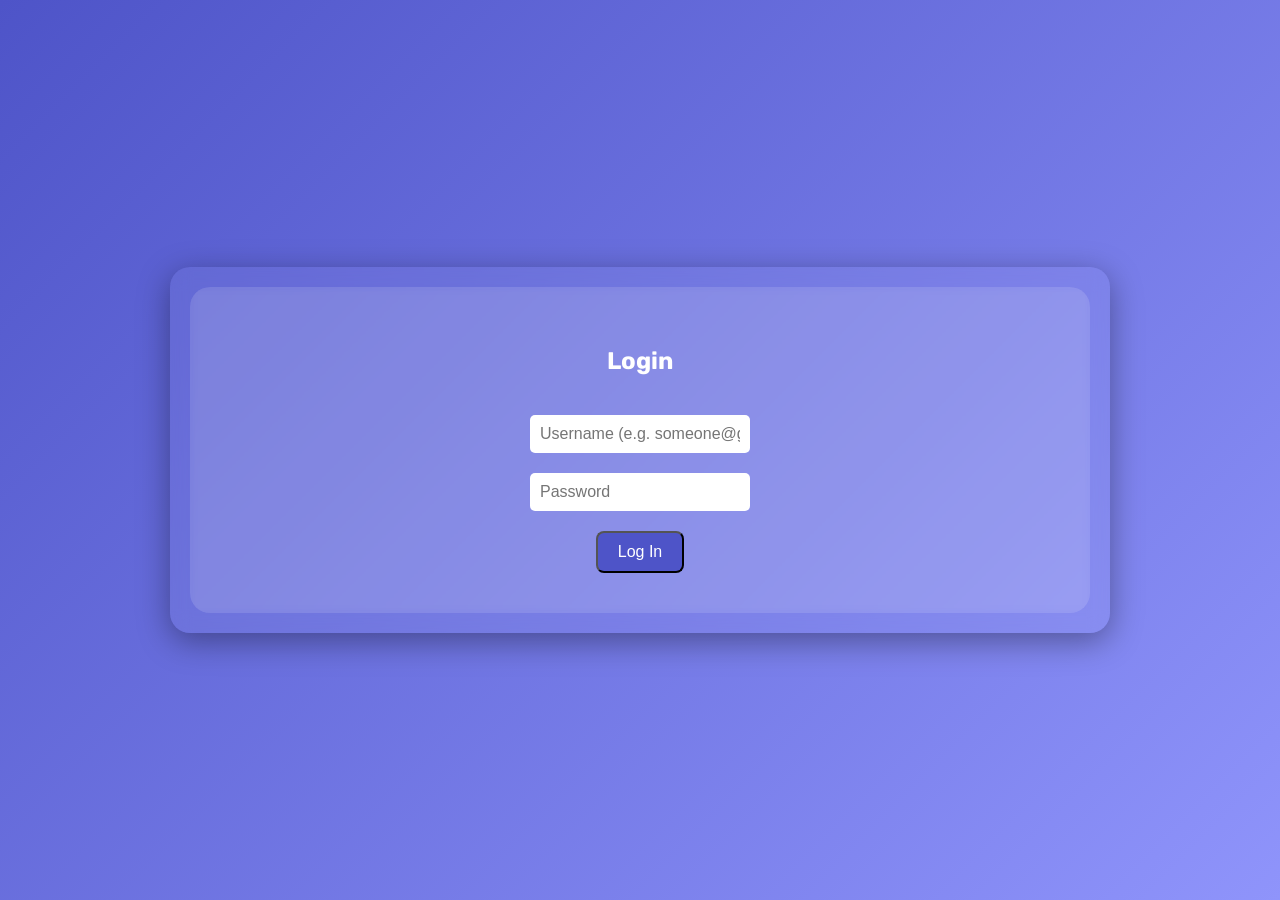
<file: index.html>
<!DOCTYPE html>
<html lang="en">
<head>
  <meta charset="UTF-8" />
  <meta name="viewport" content="width=device-width, initial-scale=1.0"/>
  <title>RAMP SAFETY</title>
  <link href="https://fonts.googleapis.com/css2?family=Rubik:wght@500&display=swap" rel="stylesheet">
  <link rel="stylesheet" href="styles_L.css">
 </head>
<body>

  <!-- ✅ User Info -->
  <div id="user-info" class="user-info" style="display: none;">
    <div class="user-initials" id="user-initials">U</div>
    <div>
      <div id="username-display">Welcome, User</div>
    </div>
    <button class="logout-btn" onclick="logout()">Log Out</button>
  </div>

  <!-- ✅ Login Page -->
  <div id="login-page" class="container">
    <div class="login-container">
      <h2>Login</h2>
      <input type="text" id="username" placeholder="Username (e.g. someone@goindigo.in)" />
      <input type="password" id="password" placeholder="Password" />
      <button onclick="login()">Log In</button>
    </div>
  </div>

  <!-- ✅ Main App -->
  <div id="main-content" class="container" style="display: none;">
    <header>
      <h1><span class="title-part1">Ramp Safety</span> <span class="title-part2">Program</span></h1>
    </header>

    <!-- Toggle Container -->
    <div id="toggle-container" class="toggle-container">
      <span>Select Theme:</span>
      <button id="theme-toggle" class="toggle-button">Millennial (Study Mode)</button>
    </div>

    <section class="grid day-buttons">
      <button class="day-button" data-day="day1">Day 1</button>
    </section>

    <section class="grid day-buttons-second">
      <button class="day-button" data-day="day2">Day 2</button>
    </section>

    <section class="grid quiz-grid">
      <button class="day-button" data-day="quiz1">Quiz 1</button>
      <button class="day-button" data-day="quiz2">Quiz 2</button>
      <button class="day-button" data-day="quiz3">Quiz 3</button>
    </section>
  </div>

  <script src="script_index.js" defer></script>
</body>
</html>
</file>
<file: styles_L.css>
body {
      margin: 0;
      padding: 0;
      font-family: 'Rubik', sans-serif;
      background: linear-gradient(135deg, #4e54c8, #8f94fb);
      display: flex;
      align-items: center;
      justify-content: center;
      min-height: 100vh;
      color: #fff;
      overflow: hidden;
      position: relative;
    }
    .container {
      background: rgba(255, 255, 255, 0.05);
      backdrop-filter: blur(10px);
      border-radius: 20px;
      padding: 20px;
      width: 95%;
      max-width: 900px;
      box-shadow: 0 8px 32px rgba(0, 0, 0, 0.37);
      text-align: center;
      position: relative;
    }
    header h1 {
      font-size: 2.4rem;
      margin-bottom: 20px;
      text-shadow: 0 4px 30px rgba(0, 0, 0, 0.5);
      display: flex;
      flex-wrap: wrap;
      justify-content: center;
      gap: 0.3em;
    }
    .title-part1, .title-part2 {
      white-space: nowrap;
    }
    .grid {
      display: grid;
      grid-template-columns: repeat(auto-fit, minmax(120px, 1fr));
      gap: 16px;
      margin: 20px 0;
    }
    .day-button {
      position: relative;
      background: rgba(255, 255, 255, 0.1);
      color: #fff;
      border: 1px solid rgba(255, 255, 255, 0.2);
      border-radius: 12px;
      padding: 12px;
      font-size: 1rem;
      cursor: pointer;
      transition: all 0.3s ease;
      backdrop-filter: blur(5px);
      box-shadow: 0 4px 15px rgba(0, 0, 0, 0.3);
      overflow: hidden;
      min-width: 100px;
    }
    .day-button::after {
      content: '';
      position: absolute;
      top: 0;
      left: 0;
      width: 100%;
      height: 100%;
      background: linear-gradient(120deg, rgba(255, 255, 255, 0.2), transparent);
      transform: translateX(-100%);
      transition: transform 0.5s ease;
    }
    .day-button:hover::after {
      transform: translateX(100%);
    }
    .day-button:hover {
      background: rgba(255, 255, 255, 0.2);
      transform: scale(1.05);
      box-shadow: 0 0 20px #00ffe0a1, 0 0 30px #00ffe0a1;
    }
    .day-button.passed {
      background: #28a745 !important;
      color: white;
      border: none;
    }
    .day-button.passed::after {
      content: '✔';
      position: absolute;
      top: 50%;
      right: 12px;
      transform: translateY(-50%);
      font-size: 1rem;
      background: rgba(255, 255, 255, 0.2);
      border-radius: 50%;
      width: 22px;
      height: 22px;
      display: flex;
      align-items: center;
      justify-content: center;
      color: white;
      font-weight: bold;
      box-shadow: 0 0 6px rgba(0, 0, 0, 0.3);
    }
    .day-button.locked {
      cursor: default;
      pointer-events: none;
      opacity: 0.6;
      background: rgba(255, 255, 255, 0.05);
      box-shadow: none;
    }
    .day-button.locked::before {
      content: '';
      position: absolute;
      top: 10px;
      right: 10px;
      width: 18px;
      height: 18px;
      background-image: url("data:image/svg+xml;utf8,<svg fill='white' xmlns='http://www.w3.org/2000/svg' viewBox='0 0 24 24'><path d='M12 2a5 5 0 00-5 5v3H6a2 2 0 00-2 2v10a2 2 0 002 2h12a2 2 0 002-2V12a2 2 0 00-2-2h-1V7a5 5 0 00-5-5zm0 2a3 3 0 013 3v3H9V7a3 3 0 013-3z'/></svg>");
      background-size: contain;
      background-repeat: no-repeat;
      opacity: 0.85;
      filter: drop-shadow(0 0 4px rgba(0, 255, 255, 0.4));
    }
    .login-container {
      display: flex;
      flex-direction: column;
      align-items: center;
      gap: 20px;
      padding: 40px;
      background: rgba(255, 255, 255, 0.1);
      border-radius: 20px;
      backdrop-filter: blur(5px);
    }
    .login-container input {
      padding: 10px;
      font-size: 1rem;
      border: none;
      border-radius: 5px;
      outline: none;
    }
    .login-container button {
      background-color: #4e54c8;
      color: white;
      padding: 10px 20px;
      border-radius: 8px;
      font-size: 1rem;
      cursor: pointer;
    }
    .user-info {
      position: fixed;
      top: 20px;
      right: 20px;
      color: #fff;
      font-size: 1.2rem;
      z-index: 1000;
      display: flex;
      align-items: center;
      gap: 10px;
      background: rgba(255,255,255,0.1);
      padding: 10px 20px;
      border-radius: 15px;
      backdrop-filter: blur(6px);
    }
    .user-initials {
      display: inline-block;
      background-color: rgba(255,255,255,0.3);
      color: #fff;
      width: 40px;
      height: 40px;
      line-height: 40px;
      border-radius: 50%;
      text-align: center;
      font-weight: bold;
      font-size: 1rem;
    }
    .logout-btn {
      background: rgba(255, 255, 255, 0.1);
      color: #fff;
      border: 1px solid rgba(255, 255, 255, 0.3);
      padding: 8px 16px;
      border-radius: 12px;
      cursor: pointer;
      font-size: 1rem;
      backdrop-filter: blur(8px);
      transition: all 0.3s ease;
      box-shadow: 0 4px 20px rgba(0, 0, 0, 0.25);
    }
    .logout-btn:hover {
      background: rgba(255, 255, 255, 0.2);
      color: #ffdddd;
      box-shadow: 0 6px 25px rgba(0, 0, 0, 0.3);
      transform: translateY(-1px);
    }
    /* Toggle Button */
/* Adjust Toggle Container positioning */
.toggle-container {
  position: relative; /* Changed from absolute */
  top: 0;
  margin-top: 30px; /* Add some margin-top to give space below the header */
  background-color: rgba(255, 255, 255, 0.1);
  padding: 8px 16px;
  border-radius: 12px;
  backdrop-filter: blur(5px);
  cursor: pointer;
  display: flex;
  align-items: center;
  color: #fff;
  font-size: 1rem;
}

/* Adjust the padding of the Main Content container */
#main-content {
  padding-top: 50px; /* Provides enough space from the top */
}

/* Ensure the header gets spaced properly */
header {
  margin-bottom: 20px; /* Adding some space between header and content below */
}


    .toggle-button {
      background: rgba(0, 255, 255, 0.2);
      border: none;
      padding: 8px 16px;
      border-radius: 15px;
      margin-left: 10px;
      font-size: 1rem;
      cursor: pointer;
    }

   .passed {
      background-color: #4caf50 !important;
      color: white;
    }
    .locked {
      background-color: #ccc !important;
      color: #666;
      pointer-events: none;
      cursor: not-allowed;
    }
</file>
